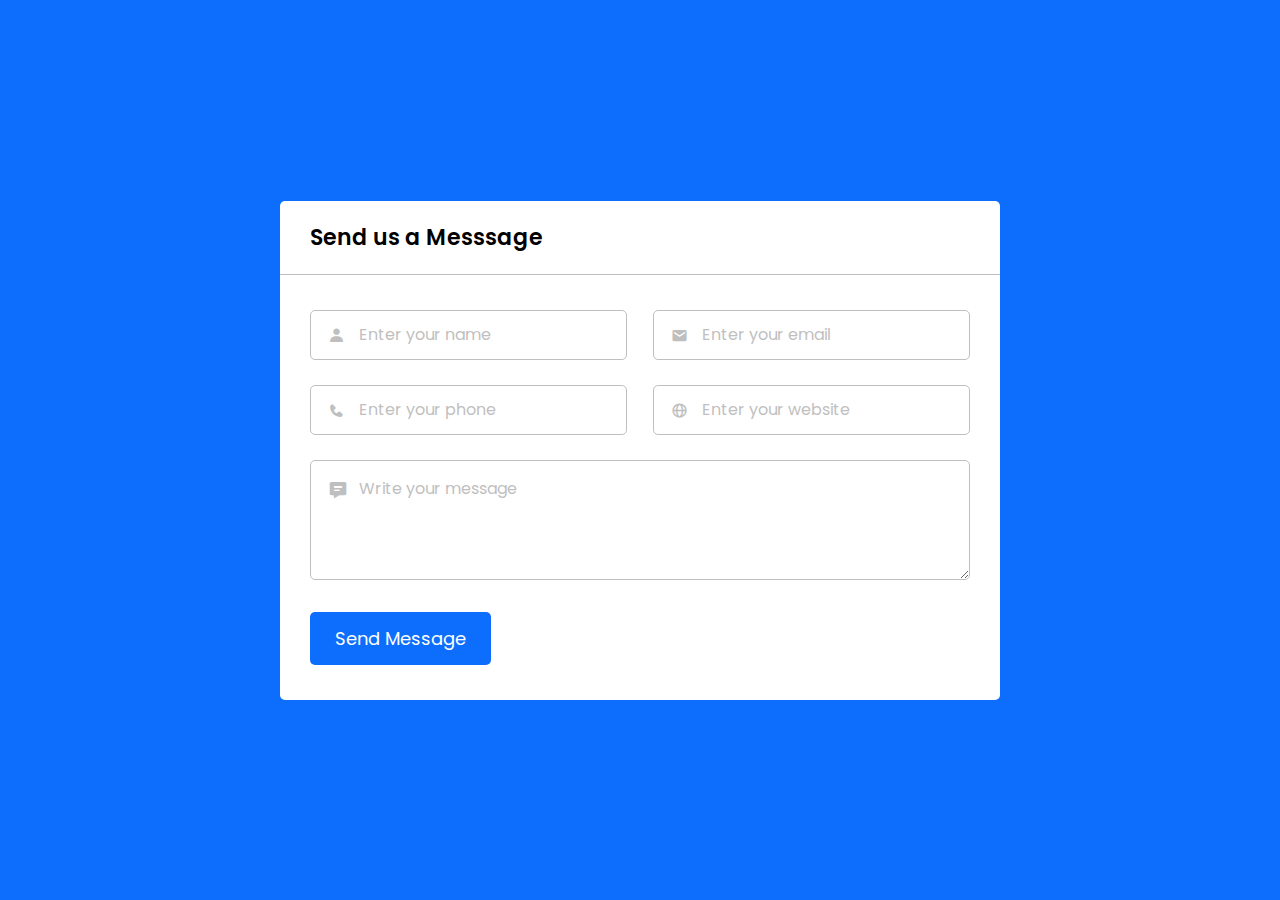
<file: index.html>
<!DOCTYPE html>
<html lang="en">
<head>
    <meta charset="UTF-8">
    <meta name="viewport" content="width=device-width, initial-scale=1.0">
    <title>Send Message</title>
    <link rel="stylesheet" href="style.css">
    <link href="https://fonts.googleapis.com/css2?family=Poppins:ital,wght@0,100;0,200;0,300;0,400;0,500;0,600;0,700;0,800;0,900;1,100;1,200;1,300;1,400;1,500;1,600;1,700;1,800;1,900&display=swap" rel="stylesheet">
    <link href='https://unpkg.com/boxicons@2.1.4/css/boxicons.min.css' rel='stylesheet'>
</head>
<body>
    <div class="wrapper">
        <header>Send us a Messsage</header> 
        <form action="#">
            <div class="dbl-field">
                <div class="field">
                    <input type="text" name="name" placeholder="Enter your name">
                    <i class='bx bxs-user'></i>
                </div>
                <div class="field">
                    <input type="text" name="email" placeholder="Enter your email">
                    <i class='bx bxs-envelope'></i>
                </div>
            </div>
            <div class="dbl-field">
                <div class="field">
                    <input type="text" name="phone" placeholder="Enter your phone">
                    <i class='bx bxs-phone'></i>
                </div>
                <div class="field">
                    <input type="text" name="website" placeholder="Enter your website">
                    <i class='bx bx-globe'></i>
                </div>
            </div>
            <div class="message">
                <textarea placeholder="Write your message" name="message"></textarea>
                <i class='bx bxs-message-detail'></i>
            </div>
            <div class="button-area">
                <button type="submit">Send Message</button>
                <span>Sending your message...</span>
            </div>
        </form>
    </div>
<script src="script.js"></script>
</body>
</html>
</file>
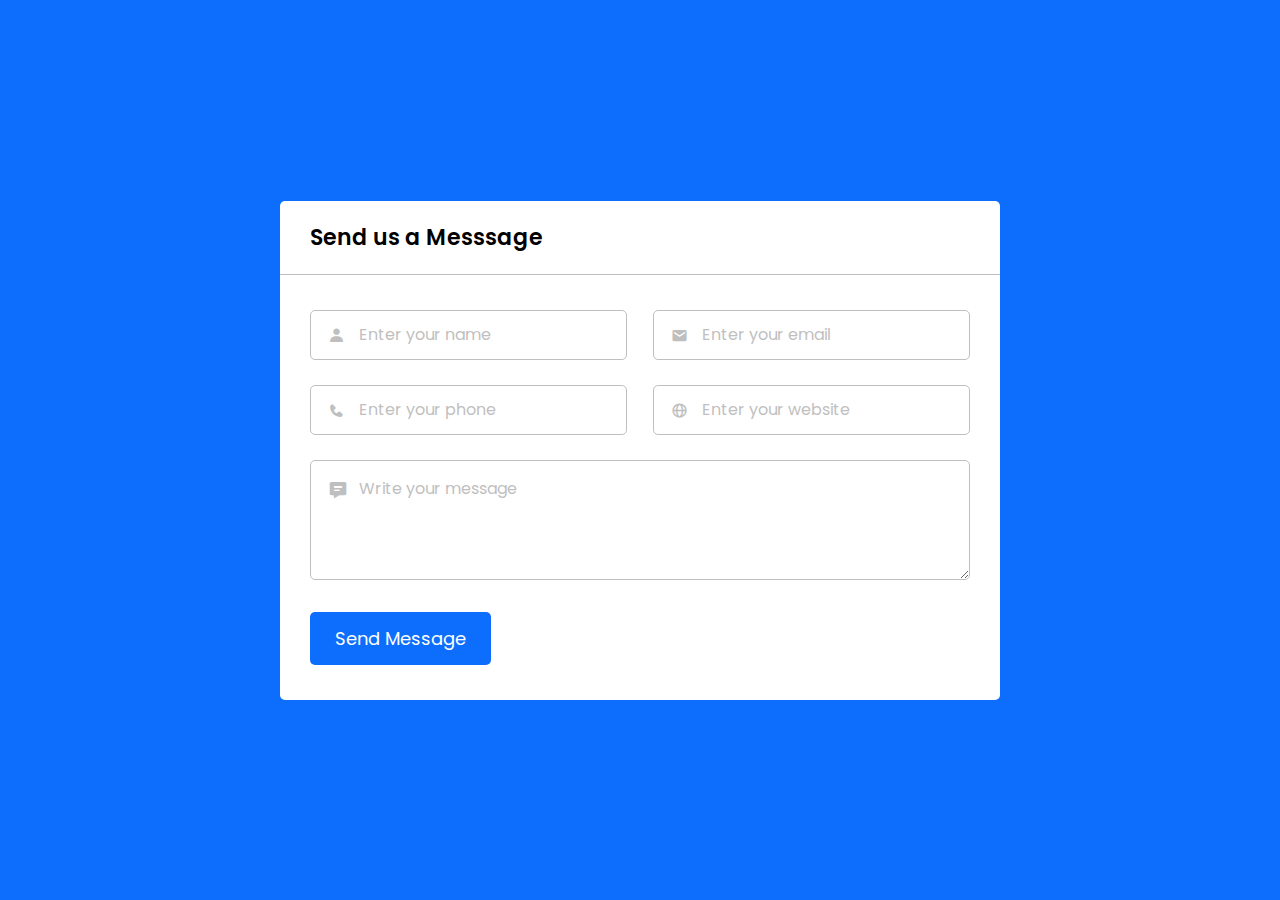
<file: .vscode/index.html>
<!DOCTYPE html>
<html lang="en">
<head>
    <meta charset="UTF-8">
    <meta name="viewport" content="width=device-width, initial-scale=1.0">
    <title>Send Message</title>
    <link rel="stylesheet" href="style.css">
    <link href="https://fonts.googleapis.com/css2?family=Poppins:ital,wght@0,100;0,200;0,300;0,400;0,500;0,600;0,700;0,800;0,900;1,100;1,200;1,300;1,400;1,500;1,600;1,700;1,800;1,900&display=swap" rel="stylesheet">
    <link href='https://unpkg.com/boxicons@2.1.4/css/boxicons.min.css' rel='stylesheet'>
</head>
<body>
    <div class="wrapper">
        <header>Send us a Messsage</header> 
        <form action="#">
            <div class="dbl-field">
                <div class="field">
                    <input type="text" name ="name" placeholder="Enter your name">
                    <i class='bx bxs-user'></i>
                </div>
                <div class="field">
                    <input type="text" name ="email" placeholder="Enter your email">
                    <i class='bx bxs-envelope'></i>
                </div>
            </div>
            <div class="dbl-field">
                <div class="field">
                    <input type="text" name ="phone" placeholder="Enter your phone">
                    <i class='bx bxs-phone'></i>
                </div>
                <div class="field">
                    <input type="text" name ="website" placeholder="Enter your website">
                    <i class='bx bx-globe'></i>
                </div>
            </div>
            <div class="message">
                <textarea placeholder="Write your message" name ="message"></textarea>
                <i class='bx bxs-message-detail'></i>
            </div>
            <div class="button-area">
                <button type="submit">Send Message</button>
                <span>Sending your message...</span>
            </div>
        </form>
    </div>
<script src="script.js"></script>
</body>
</html>
</file>
<file: style.css>
@import url('https://fonts.googleapis.com/css2?family=Poppins:ital,wght@0,100;0,200;0,300;0,400;0,500;0,600;0,700;0,800;0,900;1,100;1,200;1,300;1,400;1,500;1,600;1,700;1,800;1,900&display=swap');
*{
    margin: 0;
    padding: 0;
    box-sizing: border-box;
    font-family: "Poppins", sans-serif;
}
body{
    display: flex;
    align-items: center;
    justify-content: center;
    min-height: 100vh;
    padding: 0 10px;
    background: #0d6efd;
}
.wrapper{
    width: 720px;
    background: #fff;
    border-radius: 5px;    
}
.wrapper header{
    font-size: 22px;
    font-weight: 600;
    padding: 20px 30px;
    border-bottom: 1px solid #bfbfbf;
}
.wrapper form{
    margin: 35px 30px;
}
form .dbl-field{
    display: flex;
    justify-content: space-between;
    align-items: center;
    margin-bottom: 25px;
}
.dbl-field .field{
    height: 50px;
    position: relative;
    width: calc(100% / 2 - 13px);
}
form .field input,
form .message textarea{
    height: 100%;
    width: 100%;
    outline: none;
    padding: 0 18px 0 48px;
    font-size: 16px;
    border-radius: 5px;
    border: 1px solid #bfbfbf;
}
form .field input::placeholder,
form .message textarea::placeholder{
    color: #bfbfbf;
}
form .field input:focus,
form .message textarea:focus{
    border: 2px solid #0D6EFD;
}
.wrapper form i{
    position: absolute;
    left: 18px;
    color: #bfbfbf;
    top: 50%;
    font-size: 17px;
    pointer-events: none;
    transform: translateY(-50%);
}
form .message{
    position: relative;
}
form .message i{
    top: 30px;
    font-size: 20px;
}
form .message textarea{
    min-width: 100%;
    max-width: 100%;
    max-height: 300px;
    min-height: 120px;
    padding: 15px 20px 0 48px;
}
form .button-area{
    margin: 25px 0;
    display: flex;
    align-items: center;
}
.button-area button{
    font-size: 18px;
    border: none;
    color: #fff;
    cursor: pointer;
    border-radius: 5px;
    background: #0D6EFD;
    padding: 13px 25px;
}
.button-area span{
    color: #0D6EFD;
    margin-left: 30px;
    display: none;
}
@media(max-wdith: 600px){
    .wrapper header{
        text-align: center;
    }
    form .dbl-field{
        margin-bottom: 0px;
        flex-direction: column;
    }
    .dbl-field .field{
        width: 100%;
        margin-bottom: 20px;
    }
    form .message textarea{
        resize: none;
    }
    form .button-area{
        flex-direction: column;
    }
    .button-area button{
        width: 100%;
    }
    .button-area span{
        text-align: center;
        margin: 20px 0;
    }

}
</file>
<file: .vscode/style.css>
@import url('https://fonts.googleapis.com/css2?family=Poppins:ital,wght@0,100;0,200;0,300;0,400;0,500;0,600;0,700;0,800;0,900;1,100;1,200;1,300;1,400;1,500;1,600;1,700;1,800;1,900&display=swap');
*{
    margin: 0;
    padding: 0;
    box-sizing: border-box;
    font-family: "Poppins", sans-serif;
}
body{
    display: flex;
    align-items: center;
    justify-content: center;
    min-height: 100vh;
    padding: 0 10px;
    background: #0d6efd;
}
.wrapper{
    width: 720px;
    background: #fff;
    border-radius: 5px;    
}
.wrapper header{
    font-size: 22px;
    font-weight: 600;
    padding: 20px 30px;
    border-bottom: 1px solid #bfbfbf;
}
.wrapper form{
    margin: 35px 30px;
}
form .dbl-field{
    display: flex;
    justify-content: space-between;
    align-items: center;
    margin-bottom: 25px;
}
.dbl-field .field{
    height: 50px;
    position: relative;
    width: calc(100% / 2 - 13px);
}
form .field input,
form .message textarea{
    height: 100%;
    width: 100%;
    outline: none;
    padding: 0 18px 0 48px;
    font-size: 16px;
    border-radius: 5px;
    border: 1px solid #bfbfbf;
}
form .field input::placeholder,
form .message textarea::placeholder{
    color: #bfbfbf;
}
form .field input:focus,
form .message textarea:focus{
    border: 2px solid #0D6EFD;
}
.wrapper form i{
    position: absolute;
    left: 18px;
    color: #bfbfbf;
    top: 50%;
    font-size: 17px;
    pointer-events: none;
    transform: translateY(-50%);
}
form .message{
    position: relative;
}
form .message i{
    top: 30px;
    font-size: 20px;
}
form .message textarea{
    min-width: 100%;
    max-width: 100%;
    max-height: 300px;
    min-height: 120px;
    padding: 15px 20px 0 48px;
}
form .button-area{
    margin: 25px 0;
    display: flex;
    align-items: center;
}
.button-area button{
    font-size: 18px;
    border: none;
    color: #fff;
    cursor: pointer;
    border-radius: 5px;
    background: #0D6EFD;
    padding: 13px 25px;
}
.button-area span{
    color: #0D6EFD;
    margin-left: 30px;
    display: none;
}
@media(max-wdith: 600px){
    .wrapper header{
        text-align: center;
    }
    form .dbl-field{
        margin-bottom: 0px;
        flex-direction: column;
    }
    .dbl-field .field{
        width: 100%;
        margin-bottom: 20px;
    }
    form .message textarea{
        resize: none;
    }
    form .button-area{
        flex-direction: column;
    }
    .button-area button{
        width: 100%;
    }
    .button-area span{
        text-align: center;
        margin: 20px 0;
    }

}
</file>
